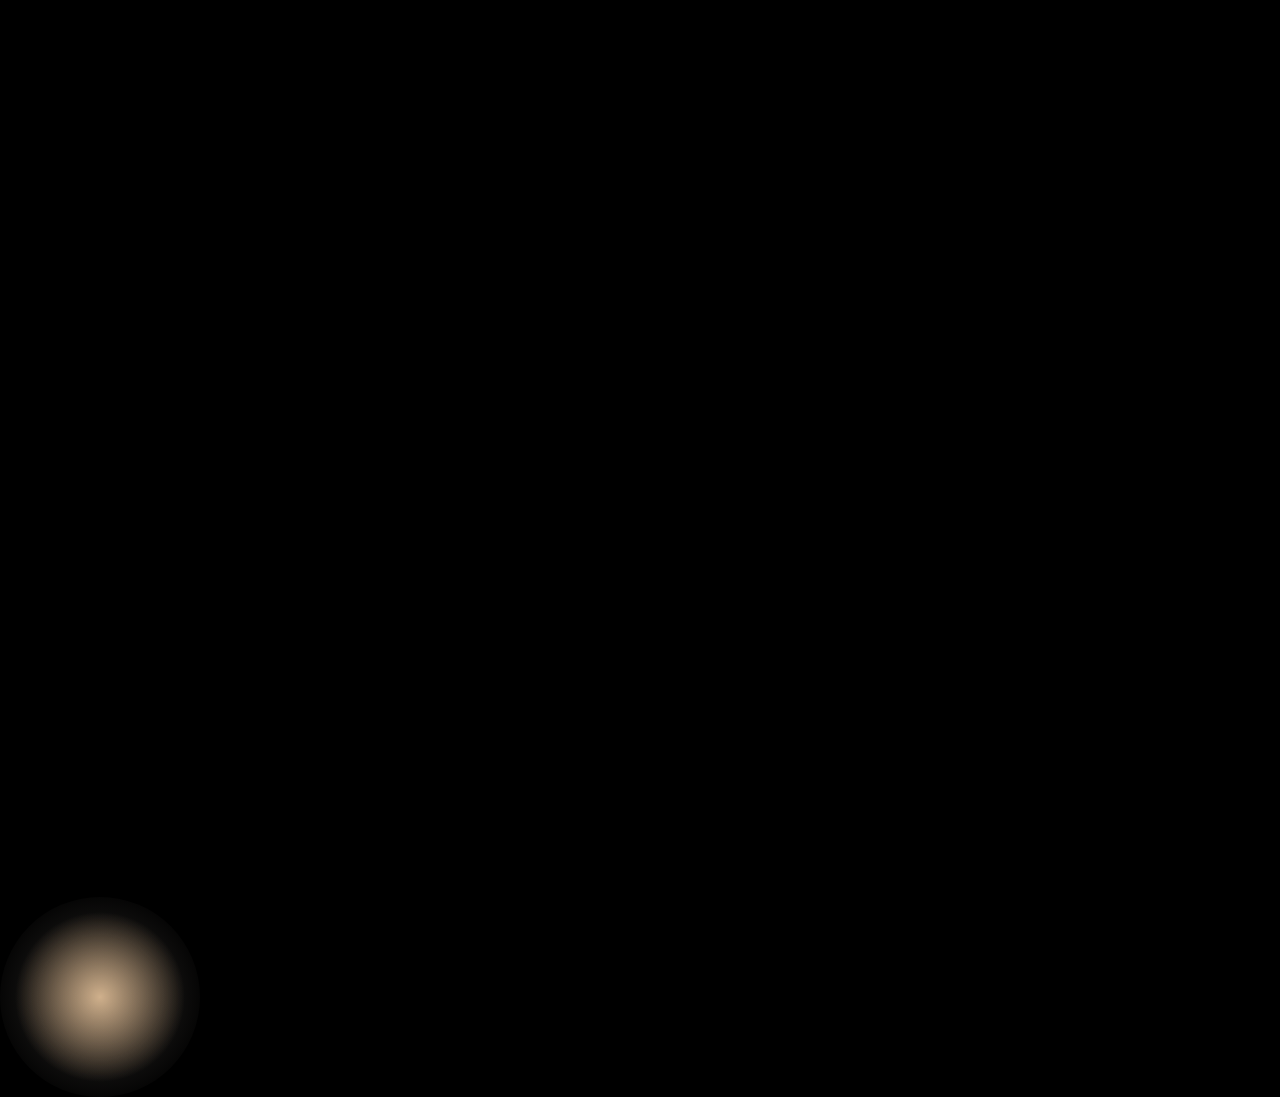
<file: index.html>
<!DOCTYPE html>
<html lang="en">
<head>
    <meta charset="UTF-8">
    <meta http-equiv="X-UA-Compatible" content="IE=edge">
    <meta name="viewport" content="width=device-width, initial-scale=1.0">
    <title>Scary Stories</title>
    <link rel="stylesheet" href="style.css">
</head>
<body>
    <div class="book">
        <div class="page-1">
            <h1>My New Neighbour</h1>
            <p>
                It’s been two weeks since the noises began. Every time the clock strikes 1.05 in the witching hour, like clockwork, the stomping come alive. The ceiling has cracked from the constant and rhythmic beat of the stomping. I’ve spoken to the landlord already. He promised to talk some sense into my neighbours, some pair of hippies with dreadlocks and weird as fuck tattoos. They moved in two months ago. The husband, although dressed as if in some cult, seemed like a chill guy the last time we crossed paths in front of the apartment. The wife? Honestly, all I know about her is limited to what I’ve heard the other neighbours say. From my humble understanding, both husband and wife lead a yoga studio of some kind downtown and are people of few words.

                Things started to go downhill a month ago. While it didn’t happen so frequently, I would see the husband either exiting the apartment or taking out the trash. But I stopped seeing him after that night. I was washing the dishes when I noticed that my pipes had become clogged. The plumber I called said the issue was coming from upstairs and that our pipes were connected since this particular apartment was one of those few that hadn’t been renovated back in 2016 due to some legal issues with one of the tenants at the time. He managed to unclog it though but warned that it would probably happen again if I didn’t do anything about it. Not to talk about that foul smell…

                I contacted my landlord and we figured that the best course of action was to inform my new neighbours about the issues with the pipes and politely ask them not to drain oils or other kinds of stuff that could get these old rusty pipes clogged.   
         </p>
        <button class="mext" onclick="navigateTo('page2.html')">
            Next Page -->
        </button>
    </div>
    <span class="light" id="light"></span>
    <span class="ring" id="ring"></span>
    
</body>
    <script src="script.js"></script>
</html>
</file>
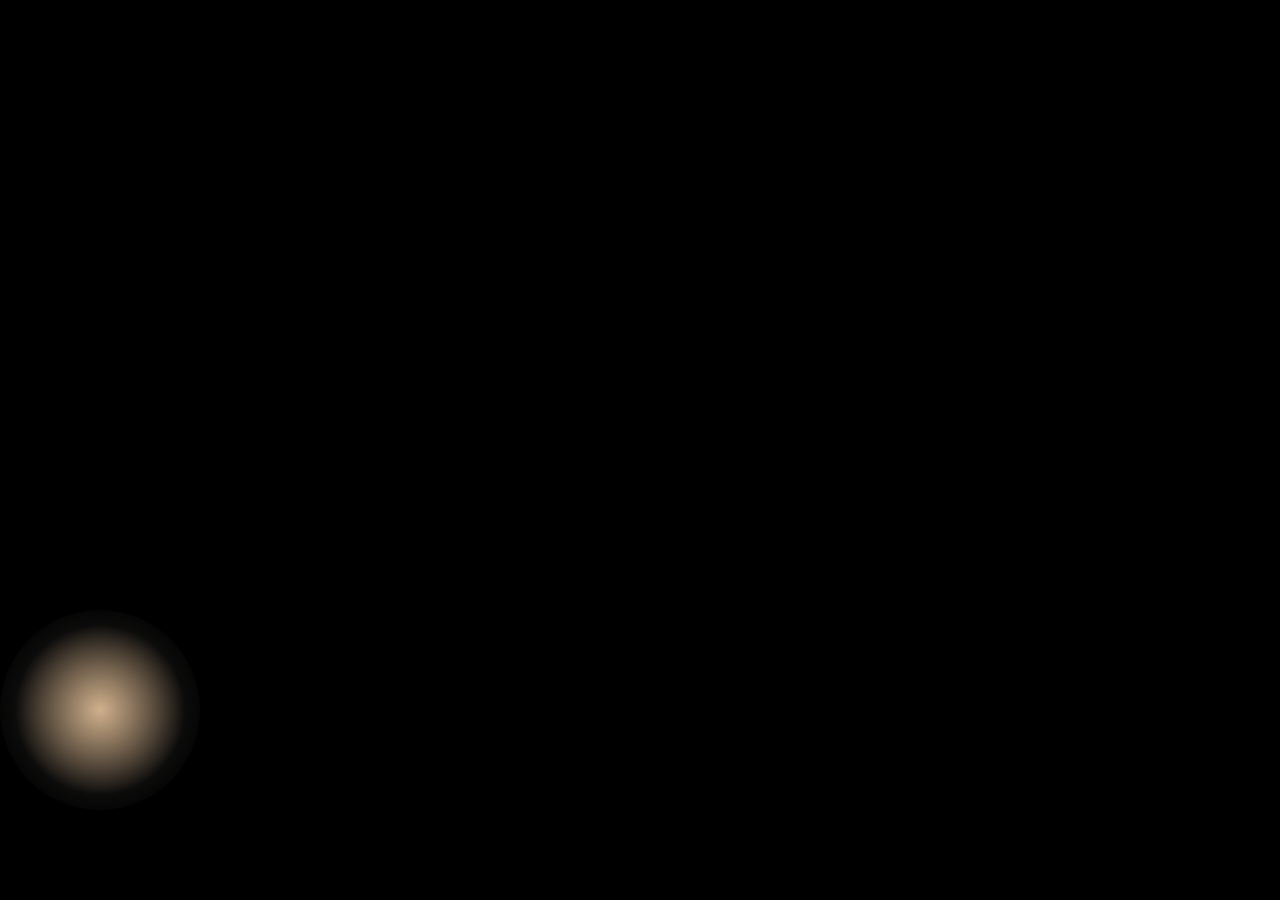
<file: page2.html>
<!DOCTYPE html>
<html lang="en">
<head>
    <meta charset="UTF-8">
    <meta http-equiv="X-UA-Compatible" content="IE=edge">
    <meta name="viewport" content="width=device-width, initial-scale=1.0">
    <title>Scary Stories</title>
    <link rel="stylesheet" href="style.css">
</head>
<body>
    <div class="book">
        </div>
            <div class="page-2">
                <p>
            Working a 9-5 office job the entire week, the only free time I had was on a Saturday afternoon. My sister had thrown a birthday party for my niece that day and I went over to her house in the early hours to help her out with the preparations. I got back home around 7 PM. As soon as I opened the front door, the stench hit me. Honestly, I had forgotten all about the clogged pipe thing, but when I twisted the tap and saw the water rise in the sink, I totally lost it.
            I waited like four whole minutes before they finally opened the door. I didn’t notice it at the time but he kept looking over his shoulder as I told him what had happened. He was very apologetic and promised that he’d speak to his wife about the clogged pipes. As he was about to close the door, I heard something and tried to look behind him, but he shut it close before I could. It sounded muffled, like someone trying to speak underwater, save it didn’t sound like a speech. How do I call it? Like how you’d think someone whose mouth is taped close would try to get your attention.

            The pipe issues stopped after that. 
                </p>
            </div>
        </div>
    </div>
    <button class="mext" onclick="navigateTo('page3.html')">
        Next Page -->
    </button>
</div>
    <span class="light" id="light"></span>
    <span class="ring" id="ring"></span>
</body>
    <script src="script.js"></script>
</html>
</file>
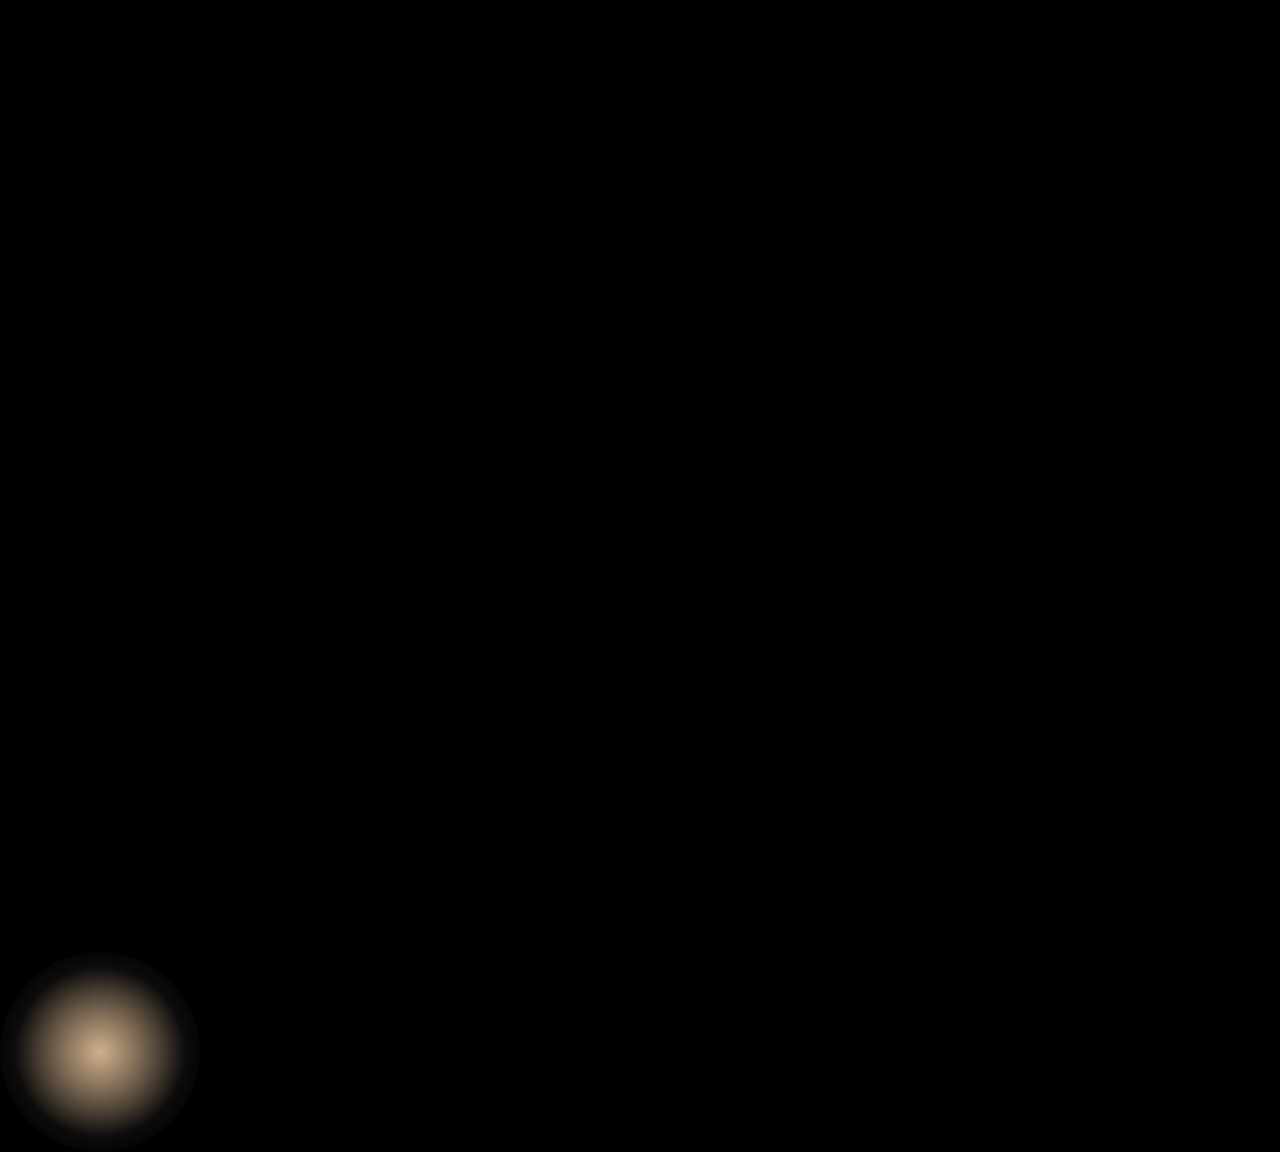
<file: page3.html>
<!DOCTYPE html>
<html lang="en">
<head>
    <meta charset="UTF-8">
    <meta http-equiv="X-UA-Compatible" content="IE=edge">
    <meta name="viewport" content="width=device-width, initial-scale=1.0">
    <title>Scary Stories</title>
    <link rel="stylesheet" href="style.css">
</head>
<body>
            <p>
                There was still no sight of either the husband or the wife for several weeks. I had just been promoted at work and would be able to move out to a nicer neighbourhood by the end of the year. To celebrate my upgrade, I went out with my friends and boyfriend to a bar. We were having a great time and I ended up spending the night over at my boyfriend. I don’t recall how our conversation ended up in this direction, but as we cuddled in bed, he told me something that I failed to notice myself. That entire night, he said, quote, a weird guy was watching you, end quote. When I asked what he meant by weird, he said that he had dirty blond dreadlocks, dark makeup under his eyes, and tattoos all over his neck. But that wasn’t even the scariest part. My boyfriend noticed that the hippie guy was hiding something under his sweatshirt. That was why he asked me to come home with him that night.

                I should’ve told my boyfriend that I knew the guy. I still don’t understand why I didn’t just tell him and say I was afraid. But that’s how far the weirdness got. Nothing happened for weeks. I figured my neighbour must’ve seen me outside the bar but was too shy to approach and say hello. It wouldn’t be the first time something like this happened. While I wouldn’t consider myself an attractive person, I had a look that drew people in the more they saw me. Naturally, my boyfriend stayed over a few times after this incident in case I was stalked by some weirdo, but it didn’t last for long. He had to be out of town for work for the next two months due to an infrastructure project he was part of in another state. His team were responsible for the production of a 3D layout over a subway station for commuters between several states in the south. He didn’t exactly give me a return date but said the job should be done in no more than two months since they already had something to work with from a failed project from 2015.

                Then the stomping began. 
            </p>
        <button class="mext" onclick="navigateTo('page4.html')">
            Next Page -->
        </button>
    <span class="light" id="light"></span>
    <span class="ring" id="ring"></span>
</body>
    <script src="script.js"></script>
</html>
</file>
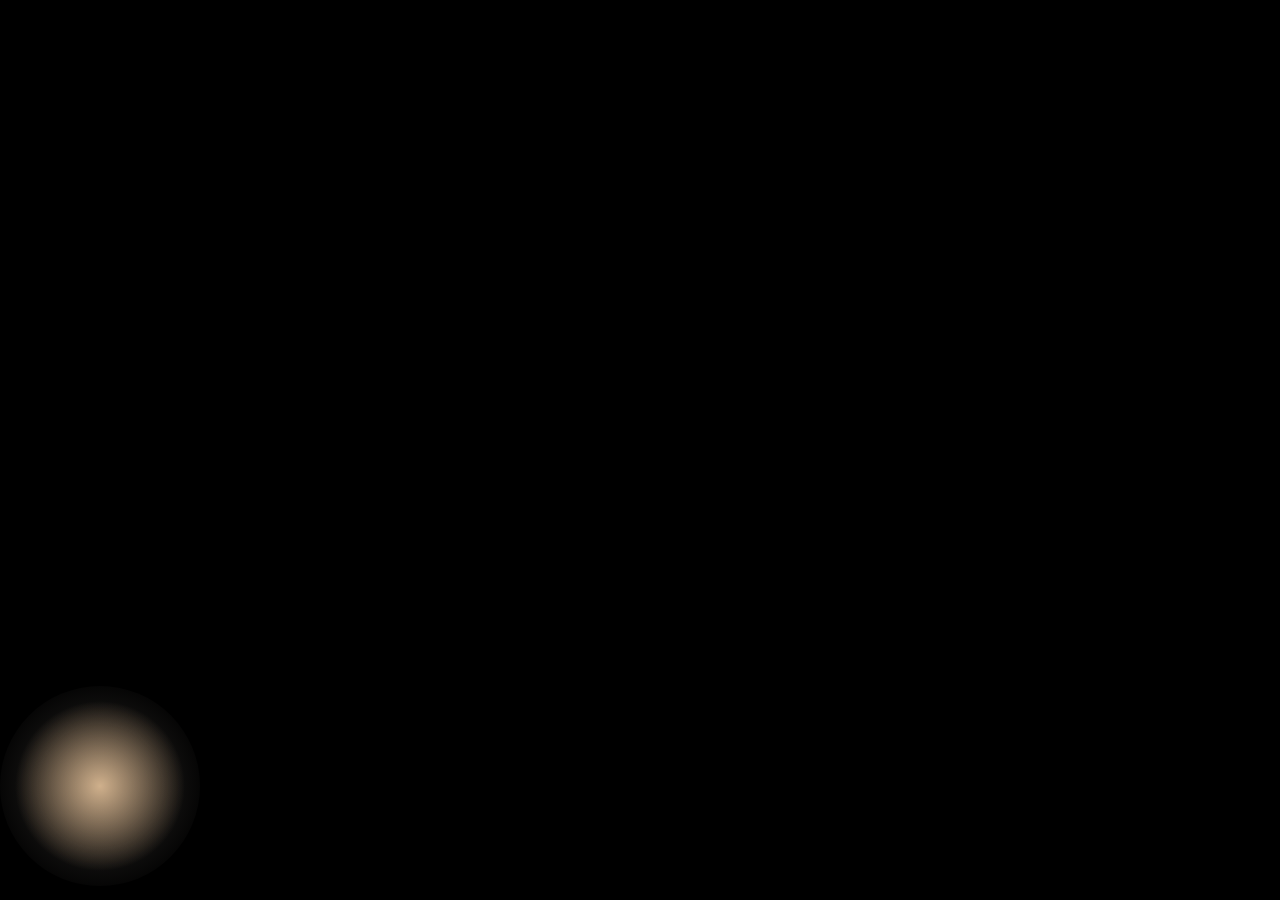
<file: page4.html>
<!DOCTYPE html>
<html lang="en">
<head>
    <meta charset="UTF-8">
    <meta http-equiv="X-UA-Compatible" content="IE=edge">
    <meta name="viewport" content="width=device-width, initial-scale=1.0">
    <title>Scary Stories</title>
    <link rel="stylesheet" href="style.css">
</head>
<body>
    <div class="book">
    <div class="page-4">
        <p>
             I woke up to it for the first time after a long day at work and was too tired to bother going upstairs. Maybe I was just too freaked out and didn’t want to. It doesn’t matter. Then it kept repeating over the course of two weeks. I would sometimes doze off at work and hear those damn noises in my head. Failing to write my reports on time, my boss even asked if something was bothering me nowadays. But it wasn’t like I could tell him about those- those noises. I was going to lose my job at this rate and my dream to move out go down the drain. That’s why I decided to speak to my landlord and put an end to this.

            The next thing I know is the news of my landlord passing. I- I can’t prove anything but I just know that his untimely death has something to do with my new neighbours. As I’m writing these words I’m only sure of one thing: I need to keep a low profile and make it through another month. I can’t stay here anymore. Sleep doesn’t come to me. I’ve stayed awake for far too many nights. I can’t tell whether it’s day or night. The stomping never ceases. I wish my boyfriend was here so that I—the door just cracked open. Someone’s coming. Maybe it’s Matt. He’s the only one with a spare key. It has to be him. Seems like the stomping’s stopped. How convenient. I’ll go take a look at who—
            
        </p>
    </div>
    <button class="mext" onclick="navigateTo('page3.html')">
        <-- Next Page 
    </button>
</div>
    <span class="light" id="light"></span>
    <span class="ring" id="ring"></span>
</body>
    <script src="script.js"></script>
</html>
</file>
<file: style.css>
@font-face {
    font-family: 'scary-font';
    src: url('samdan/Samdan.ttf') format('truetype');
}

body{
    margin: 0;
    border: 0;
    background-color: black;
    overflow: hidden;
}


p{
    font-family: 'scary-font', Samdan;
    font-size: xx-large;
    padding: 5vh;
    position: relative;
}

.light {
    position: absolute;
    width: 200px;
    height: 200px;
    background: radial-gradient(circle, rgba(245, 198, 145, 0.8) 0%, rgba(173, 54, 54, 0) 60%);
    pointer-events: none;
    mix-blend-mode: screen; /* Blending mode to enhance the effect */
    border-radius: 50%; /* Circular shape for the light */
    transition: width 0.2s, height 0.2s; /* Smooth transition for size changes */
    z-index: -20;
    
}

.ring {
    position: absolute;
    width: 200px;
    height: 200px;
    background: radial-gradient(circle, rgba(61, 58, 55, 0.8) 0%, rgba(255,255,255,0) 80%);
    pointer-events: none;
    mix-blend-mode: screen; /* Blending mode to enhance the effect */
    border-radius: 50%; /* Circular shape for the light */
    transition: width 0.2s, height 0.2s; /* Smooth transition for size changes */
    z-index: -20;
}

h1 {
    font-family: 'scary-font', samdan;
    font-size: xx-large;
    text-align: center; /* Center text horizontally */

}

.mext {
    position: fixed; /* Position relative to the viewport */
    bottom: 20px; /* 20px from the bottom edge */
    right: 20px; /* 20px from the right edge */
    padding: 10px 20px; /* Padding for button */
    border: none; /* Remove border */
    border-radius: 5px; /* Rounded corners */
    font-size: 20px; /* Font size */
    cursor: pointer; /* Cursor style */
    background-color: transparent;
    font-family: 'scary-font', samdan;
    
}
</file>
